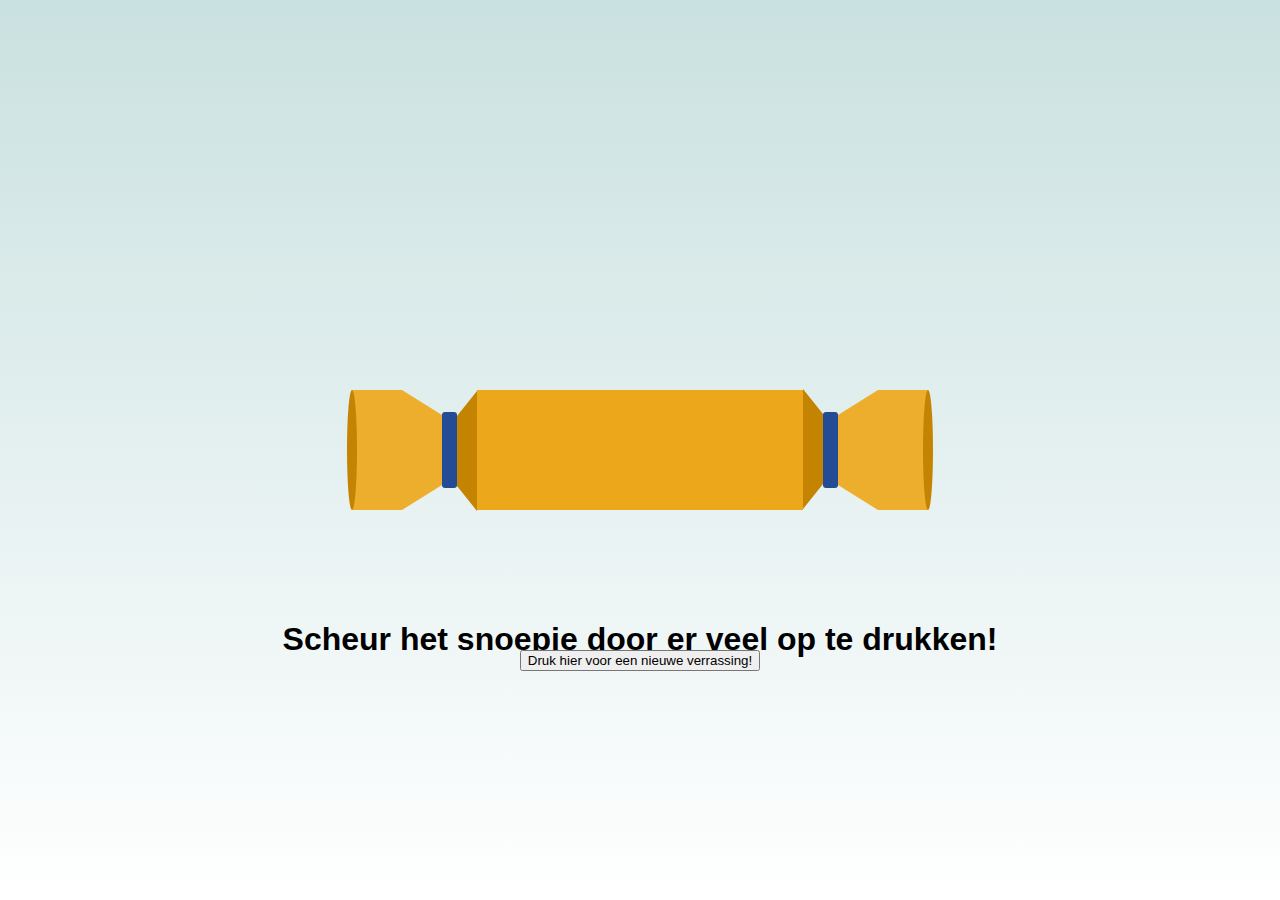
<file: kerstkaart-voor-luka/index.html>
<!DOCTYPE html>
<html lang="en" >
<head>
  <meta charset="UTF-8">
  <title>CodePen - Christmas Cracker voor Melissa</title>
  <link rel="stylesheet" href="./style.css">

</head>
<body>
<!-- partial:index.partial.html -->
<div id="crackerWrapper">
  <h5 id="message">Goed vieren en studeren!</h5>
  <div id="jokeWrap">
    <h3 id="joke">joke</h3>
    <h4 id="punchline">punchline</h4>
  </div>
  <div id="leftCracker">
    <div class="handle"></div>
    <div class="end"></div>
    <div class="handle2"></div>
    <div class="ring"></div>
    <div class="body"></div>
    <div class="body2"></div>
    <div class="zigzag">
      <div class="zig1"></div>
      <div class="zig1"></div>
      <div class="zig1"></div>
      <div class="zig1"></div>
      <div class="zig1"></div>
    </div>
  </div>
  <div id="rightCracker">
    <div class="handle"></div>
    <div class="end"></div>
    <div class="handle2"></div>
    <div class="ring"></div>
    <div class="body"></div>
    <div class="body2"></div>
    <div class="zigzag">
      <div class="zig1"></div>
      <div class="zig1"></div>
      <div class="zig1"></div>
      <div class="zig1"></div>
      <div class="zig1"></div>
    </div>
  </div>
</div>
<h1 class="instructions">Scheur het snoepje door er veel op te drukken! </h1>
<button class="instructions2" onClick="window.location.href=window.location.href">Druk hier voor een nieuwe verrassing!</button>
<!-- partial -->
  <script  src="./script.js"></script>

</body>
</html>
</file>
<file: kerstkaart-voor-luka/style.css>
@import url(https://fonts.googleapis.com/css?family=Berkshire+Swash);

body{
  display: flex;
  justify-content: center;
  align-items: center;
  font-family: arial;
  margin: 0;
  height: 100vh;
  background: linear-gradient(#c9e1e0, #fff) no-repeat;
}
#crackerWrapper{
  cursor: pointer;
  height: 120px;
  width: 586px;
  transform: scaleX(1);
  text-align: center;
}
#message{
  position: absolute;
  width: 100%;
  text-align: center;
  font-family: 'Berkshire Swash', cursive;
  font-size: 10px;
  color: #b81313;
  text-shadow: 3px 3px #fff;
  animation: null;
}
@keyframes title{
  from{
    font-size: 30px;
    transform: translate(0px, 0px);
  }
  to{
    font-size: 80px;
    transform: translate(0px, -250px);
  }
}
#jokeWrap{
  width: 326px;
  height: 100px;
  position: absolute;
  top: 10px;
  left: 130px;
  text-align: center;
  animation: null;
}
@keyframes joke{
  from{
    opacity: 0;
  }
  to{
    opacity: 1;
  }
}
#leftCracker{
  width: 300px;
  height: 120px;
  animation: null;
}
@keyframes left{
  from{
    transform: translate(0px, 0px) rotate(0deg)
  }
  to{
    transform: translate(-140px, 80px) rotate(-30deg)
  }
}


.end{
  position: relative;
  top: -120px;
  left: 0px;
  height: 120px;
  width: 10px;
  border-radius: 50%;
  background-color: #c48300;
}
.handle{
  position: relative;
  top: 0px;
  left: 5px;
  height: 120px;
  width: 50px;
  background-color: #EEAE2D;
}
.handle2{
  position: relative;
  top: -240px;
  left: 55px;
  border-left: 40px solid #EEAE2D;
  border-top: 25px solid transparent;
  border-bottom: 25px solid transparent;
  height: 70px;
  width: 0;
}
.ring{
  position: relative;
  top: -338px;
  left: 95px;
  height: 76px;
  width: 15px;
  background-color: #244B96;
  border-radius: 3px;
}
.body{
  position: relative;
  top: -435px;
  left: 110px;
  border-right: 20px solid #c48300;
  border-top: 25px solid transparent;
  border-bottom: 25px solid transparent;
  height: 70px;
  width: 0;
}
.body2{
  position: relative;
  top: -556px;
  left: 130px;
  height: 120px;
  width: 150px;
  background-color: #eda71a;
}
.zigzag{
  position: relative;
  top: -676px;
  left: 260px;
  height: 120px;
  width: 40px;
  clip-path: polygon(0 0, 100% 0, 100% 100%, 0% 100%);

}
.zig1{
  height: 30px;
  width: 30px;
  background-color: #eda71a;
  transform: translate(5px, -14px) rotate(45deg);
}
#rightCracker{
  position: relative;
  top: -120px;
  left: 286px;
  width: 300px;
  height: 120px;
  transform: rotate(180deg);
  animation: null;
}
@keyframes right{
  from{
    transform: translate(0px, 0px) rotate(180deg)
  }
  to{
    transform: translate(140px, 80px) rotate(210deg)
  }
}
#rightCracker > .zigzag .zig1{
  height: 30px;
  width: 30px;
  background-color: #eda71a;
  transform: translate(5px, -1px) rotate(45deg);
}

.instructions{
  position: absolute;
  top: calc(50% + 150px);
  
}

.instructions2{
  position: absolute;
  top: calc(50% + 200px);
  
}
</file>
